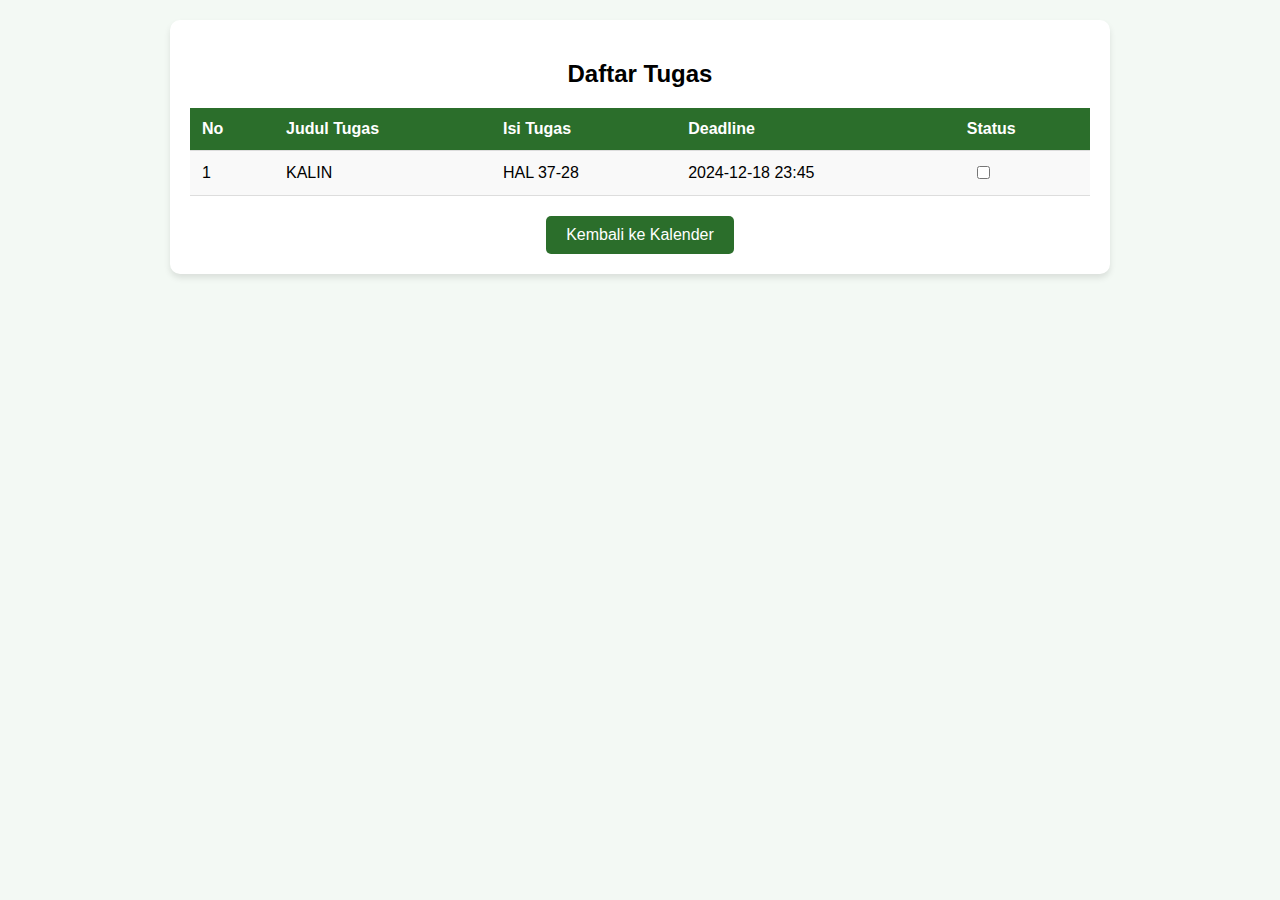
<file: TASKS.HTML>
<!DOCTYPE html>
<html lang="id">

<head>
    <meta charset="UTF-8">
    <meta name="viewport" content="width=device-width, initial-scale=1.0">
    <title>Daftar Tugas - To-Do List</title>
    <link rel="stylesheet" href="style.css">
</head>

<body>
    <div class="table-container">
        <h2>Daftar Tugas</h2>
        <table>
            <thead>
                <tr>
                    <th>No</th>
                    <th>Judul Tugas</th>
                    <th>Isi Tugas</th>
                    <th>Deadline</th>
                    <th>Status</th>
                </tr>
            </thead>
            <tbody>
                <!-- Data Tugas akan ditambahkan secara dinamis di sini -->
                <tr>
                    <td>1</td>
                    <td>KALIN</td>
                    <td>HAL 37-28</td>
                    <td>2024-12-18 23:45</td>
                    <td><input type="checkbox"></td>
                </tr>
                <!-- Anda bisa menambahkan lebih banyak tugas di sini -->
            </tbody>
        </table>
        <a href="index.html" class="button-back">Kembali ke Kalender</a>
    </div>
</body>

</html>
</file>
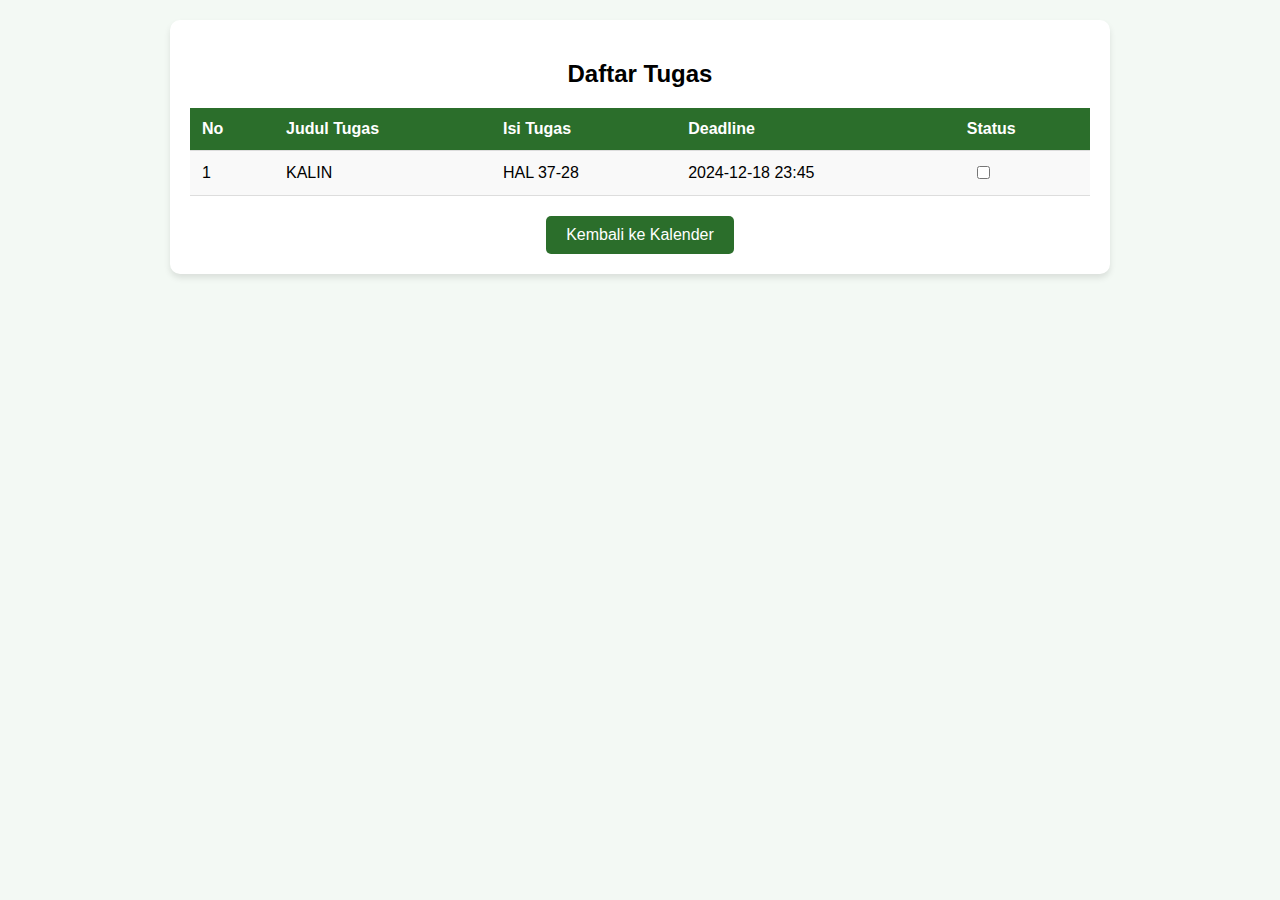
<file: tasks.html>
<!DOCTYPE html>
<html lang="id">

<head>
    <meta charset="UTF-8">
    <meta name="viewport" content="width=device-width, initial-scale=1.0">
    <title>Daftar Tugas - To-Do List</title>
    <link rel="stylesheet" href="style.css">
</head>

<body>
    <div class="table-container">
        <h2>Daftar Tugas</h2>
        <table>
            <thead>
                <tr>
                    <th>No</th>
                    <th>Judul Tugas</th>
                    <th>Isi Tugas</th>
                    <th>Deadline</th>
                    <th>Status</th>
                </tr>
            </thead>
            <tbody>
                <!-- Data Tugas akan ditambahkan secara dinamis di sini -->
                <tr>
                    <td>1</td>
                    <td>KALIN</td>
                    <td>HAL 37-28</td>
                    <td>2024-12-18 23:45</td>
                    <td><input type="checkbox"></td>
                </tr>
                <!-- Anda bisa menambahkan lebih banyak tugas di sini -->
            </tbody>
        </table>
        <a href="index.html" class="button-back">Kembali ke Kalender</a>
    </div>
</body>

</html>
</file>
<file: style.css>
body {
    font-family: 'Arial', sans-serif;
    background-color: #f3f9f4;
    text-align: center;
    margin: 0;
    padding: 0;
}


/* Kalender */

.calendar-container {
    margin: 20px auto;
    max-width: 800px;
    background: #fff;
    border-radius: 10px;
    box-shadow: 0 4px 6px rgba(0, 0, 0, 0.1);
    overflow: hidden;
}

.calendar-header {
    background-color: #2b6e2b;
    color: #fff;
    padding: 10px;
    display: flex;
    justify-content: space-between;
}

.calendar-grid {
    display: grid;
    grid-template-columns: repeat(7, 1fr);
    gap: 2px;
    padding: 10px;
}

.calendar-day {
    padding: 15px;
    border: 1px solid #ddd;
    border-radius: 5px;
    text-align: center;
    cursor: pointer;
    position: relative;
}

.calendar-day.header {
    background-color: #2b6e2b;
    color: white;
    font-weight: bold;
}

.calendar-day.selected {
    background-color: #c8e6c9;
    /* Warna tanda untuk tanggal dengan tugas */
}

.task-count {
    position: absolute;
    top: 5px;
    right: 5px;
    background-color: #2b6e2b;
    color: #fff;
    font-size: 10px;
    padding: 2px 4px;
    border-radius: 50%;
}


/* Form Input Tugas */

.todo-container {
    margin-top: 30px;
    display: flex;
    flex-direction: column;
    align-items: center;
    background-color: #fff;
    padding: 20px;
    border-radius: 10px;
    box-shadow: 0 4px 6px rgba(0, 0, 0, 0.1);
    width: 80%;
    max-width: 800px;
    margin: 20px auto;
    /* Memastikan form berada di tengah */
}

.todo-container input,
.todo-container textarea {
    width: 100%;
    padding: 12px;
    margin: 8px 0;
    border-radius: 5px;
    border: 1px solid #ddd;
    font-size: 14px;
    background-color: #f9f9f9;
    transition: border-color 0.3s ease, box-shadow 0.3s ease;
}

.todo-container input:focus,
.todo-container textarea:focus {
    border-color: #2b6e2b;
    box-shadow: 0 0 5px rgba(43, 110, 43, 0.6);
}

.todo-container button {
    background-color: #2b6e2b;
    color: white;
    border: none;
    padding: 12px 20px;
    border-radius: 5px;
    font-size: 16px;
    cursor: pointer;
    margin-top: 20px;
    width: 100%;
    transition: background-color 0.3s ease;
}

.todo-container button:hover {
    background-color: #3c8f3c;
}

.todo-container input[type="date"],
.todo-container input[type="time"] {
    width: 45%;
    margin-right: 10px;
}

.todo-container textarea {
    height: 100px;
}


/* Styling untuk ikon di input */

.todo-container input[type="date"],
.todo-container input[type="time"] {
    background-image: url('path_to_icon.png');
    background-position: right 10px center;
    background-repeat: no-repeat;
    padding-right: 30px;
}


/* Menambahkan Logo UNJ di pojok kanan atas */

.logo-container {
    position: absolute;
    top: 10px;
    /* Jarak dari atas */
    right: 10px;
    /* Jarak dari kanan */
    z-index: 9999;
    /* Agar logo tetap di atas */
}

.unj-logo {
    width: 100px;
    /* Ukuran logo, bisa disesuaikan */
    height: auto;
}


/* Tabel Daftar Tugas */

.table-container {
    margin-top: 30px;
    padding: 20px;
    width: 80%;
    max-width: 900px;
    margin: 20px auto;
    background-color: #fff;
    box-shadow: 0 4px 6px rgba(0, 0, 0, 0.1);
    border-radius: 10px;
    overflow-x: auto;
}

.table-container table {
    width: 100%;
    border-collapse: collapse;
    text-align: left;
}

.table-container th,
.table-container td {
    padding: 12px;
    border-bottom: 1px solid #ddd;
}

.table-container th {
    background-color: #2b6e2b;
    color: white;
}

.table-container td {
    background-color: #f9f9f9;
}

.table-container tr:hover {
    background-color: #f1f1f1;
}

.table-container input[type="checkbox"] {
    margin-left: 10px;
}


/* Gaya untuk teks "KELOMPOK 9" */

.kelompok {
    text-align: center;
    /* Menyelaraskan teks ke tengah */
    font-size: 24px;
    /* Ukuran font lebih besar */
    font-family: 'Poppins', sans-serif;
    /* Menggunakan font Poppins */
    font-weight: 1000;
    /* Menebalkan font */
    color: #333;
    /* Warna teks */
    margin-top: 2px;
    /* Jarak atas dari kalender */
    letter-spacing: 4px;
    /* Menambah jarak antar huruf */
    text-transform: uppercase;
    /* Membuat teks kapital */
    text-shadow: 4px 4px 4px rgba(0, 0, 0, 0.1);
    /* Memberikan bayangan pada teks */
}


/* Tombol Kembali ke Kalender */

.button-back {
    background-color: #2b6e2b;
    color: white;
    padding: 10px 20px;
    border-radius: 5px;
    text-decoration: none;
    display: inline-block;
    margin-top: 20px;
    transition: background-color 0.3s ease;
}

.button-back:hover {
    background-color: #3c8f3c;
}
</file>
